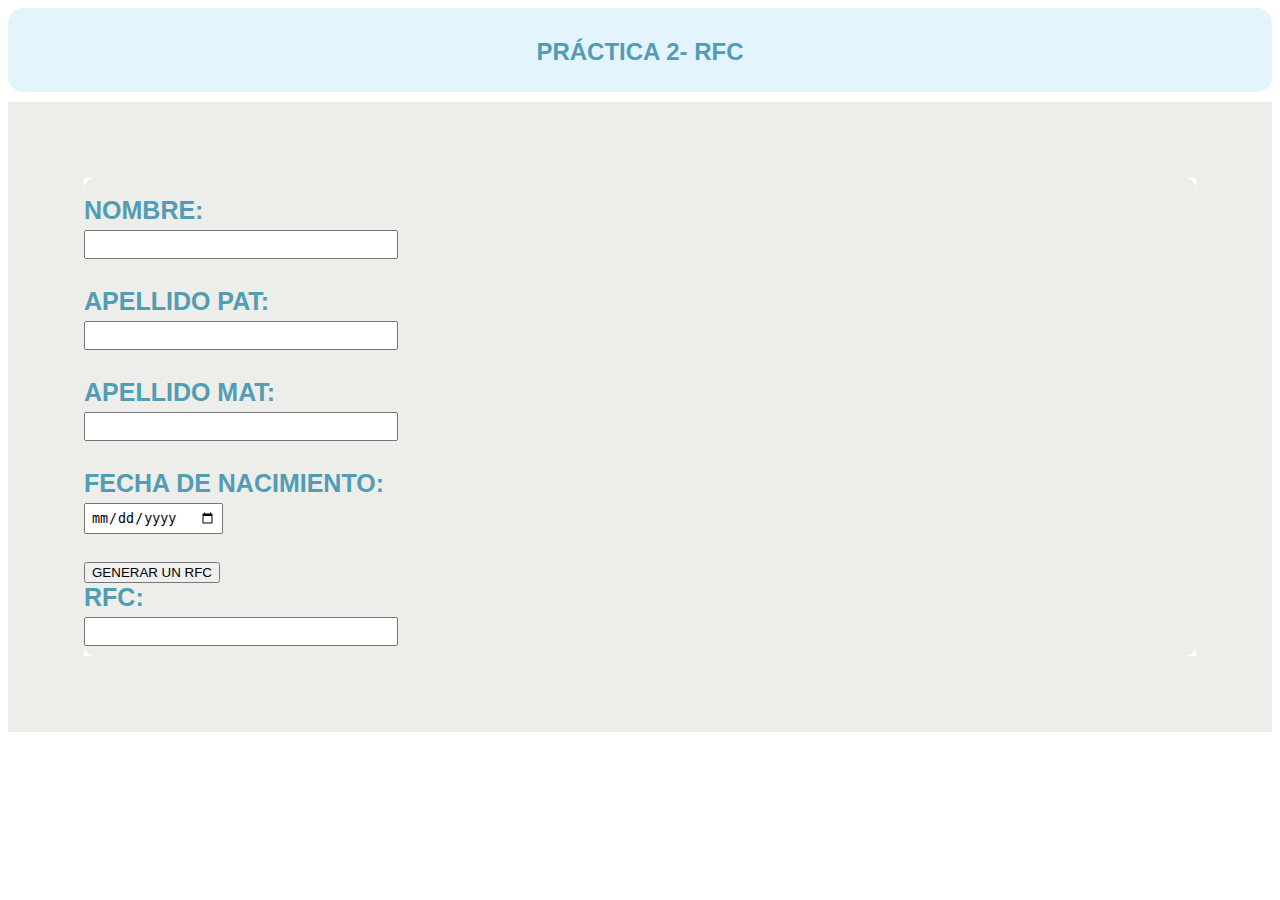
<file: index.html>
<!DOCTYPE html>
<html lang="en">

<head>
    <meta charset="UTF-8">
    <meta name="viewport" content="width=device-width, initial-scale=1.0">
    <link rel="stylesheet" type="text/css" href="Style.css" />
    <title>PRACTICA 2 - RFC </title>
</head> 

<body>

    <div class="fondo_rectangular">
        <h1><span class="titulo_principal">PRÁCTICA 2- RFC </span></a></h1>
    </div>
    <div class="fondo_gris">
        <form>

            <br>
            <label for="nombre">NOMBRE: </label>
            <input type="nombre" style="width: 300px;">
            <br>

            <br>
            <label for="apellidoP">APELLIDO PAT:</label>
            <input type="apellidop" style="width: 300px;">
            <br>

            <br>
            <label for="apellidoM">APELLIDO MAT:</label>
            <input type="apellidom" style="width: 300px;">
            <br>

            <br>
            <label for="fechaN">FECHA DE NACIMIENTO:</label>
            <input type="date" id="fecha" name="fecha">
            <br>

            <br>
            <button type="button" id="generar">GENERAR UN RFC</button>
            <br>

            

            <label for="resultado">RFC:</label>
            <input type="text" id="resultado" readonly style="width: 300px;">
        </form>
    </div>

    <script src="jquery-3.7.1.js"></script>
    <script src="scriptJQuery.js"></script>

</body>

</html>
</file>
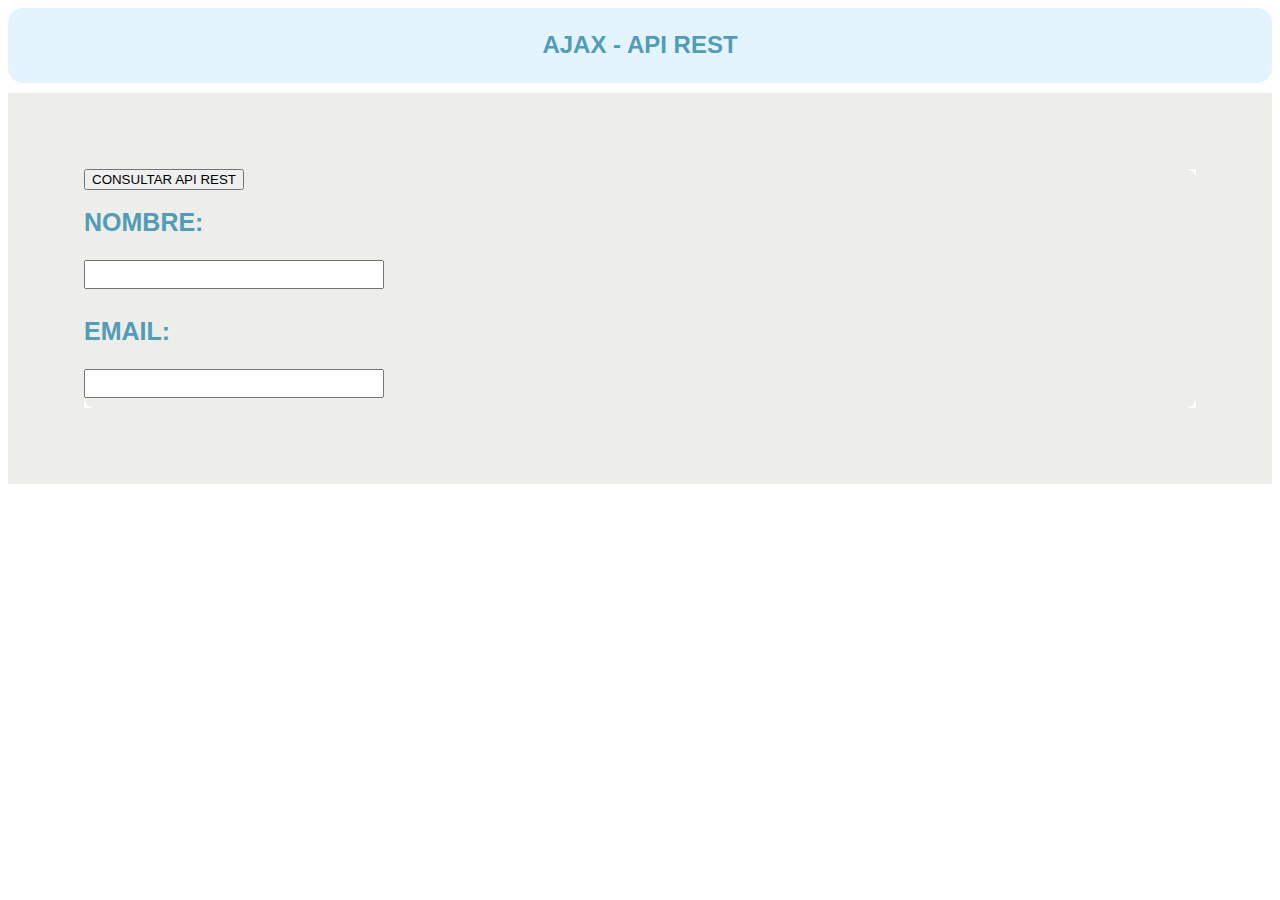
<file: ajax.html>
<!--<!DOCTYPE html>
<html lang="en">

<head>
    <meta charset="UTF-8">
    <meta name="viewport" content="width=device-width, initial-scale=1.0">
    <link rel="stylesheet" type="text/css" href="Style.css" />
    <title>Consultar API REST</title>
</head>

<body>


    <script src="jquery-3.7.1.js"></script>
    <script src="scriptJQuery.js"></script>
</body>
-->

</html>
<!DOCTYPE html>
<html lang="en">

<head>
    <meta charset="UTF-8">
    <meta name="viewport" content="width=device-width, initial-scale=1.0">
    <link rel="stylesheet" type="text/css" href="Style.css" />
    <title>PRACTICA 2 - RFC </title>
</head> 

<body>

    <div class="fondo_rectangular">
        <h1><span class="titulo_principal"> AJAX - API REST </span></a></h1>
    </div>
    <div class="fondo_gris">
        <form>
            <button type="button" id="consultarApi">CONSULTAR API REST</button>
            <br><br>
    
    
            <label for="nombre">NOMBRE:</label>
            <br>
            <input type="text" id="nombre" style="width: 300px;">
            <br><br>
    
            <label for="correo">EMAIL:</label>
            <br>
            <input type="text" id="correo" style="width: 300px;">
    
        </form>
    </div>

    <script src="jquery-3.7.1.js"></script>
    <script src="scriptJQuery.js"></script>

</body>

</html>
</file>
<file: Style.css>
.titulo_principal {
    font-family: 'Arial', sans-serif;
    font-size: 24px;
    color: #529cb5;



}

h1 {
    text-align: center;

}

.fondo_rectangular {
    border: 2px solid #e4f4fd;
    background-color: #e4f4fd;
    border-top-left-radius: 15px;
    border-top-right-radius: 15px;
    border-bottom-left-radius: 15px;
    border-bottom-right-radius: 15px;

}

.fondo_gris {
    border: 76px solid #edede9;
    margin: 10px auto;


}

label {
    margin-bottom: 5px;
    font-weight: bold;
    font-family: 'Franklin Gothic Medium', sans-serif;
    color: #529cb5;
    font-size: 25px;
    display: block;
    

}

form
{
    background-color: #edede9; /* Color de fondo */
    border-radius: 10px; /* Bordes redondeados */
    margin: 0 auto; /* Centrar en la página */
}

select
{
 margin-bottom: 30px;
 margin-top: 10px;
 padding: 5px;
}
   

input {
    margin-bottom: 10px;
    padding: 5px;
    width: 125px;
}
</file>
